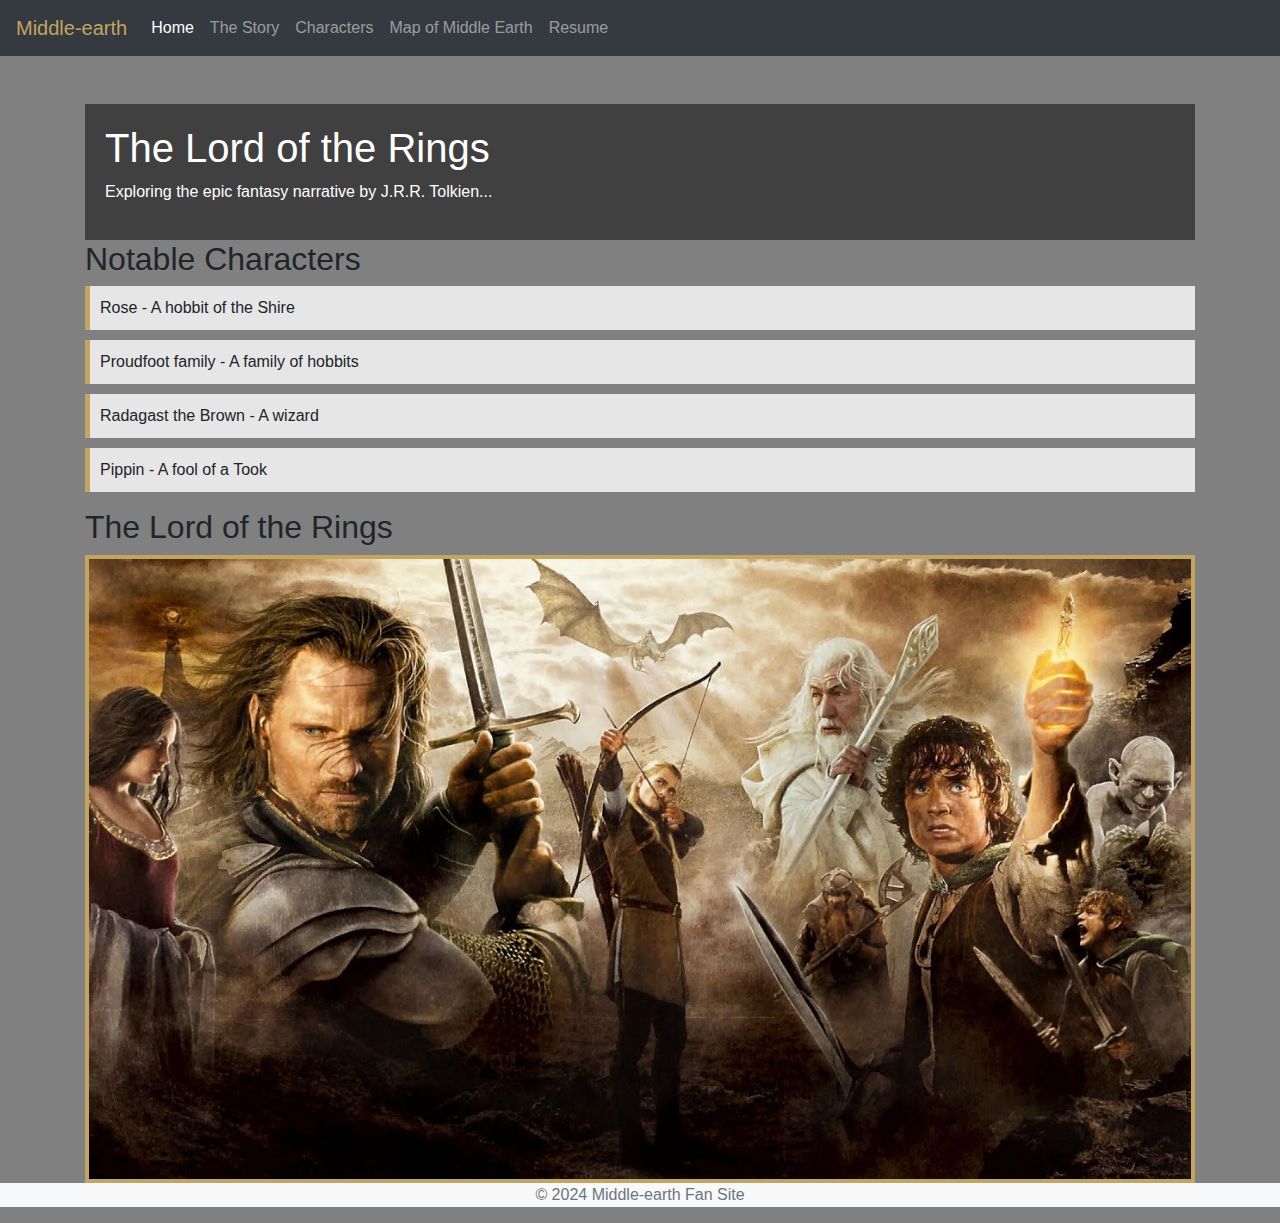
<file: index.html>
<!DOCTYPE html>
<html lang="en">
<head>
    <meta charset="UTF-8">
    <meta name="viewport" content="width=device-width, initial-scale=1.0">
    <title>Lord of the Rings</title>
    <link href="https://maxcdn.bootstrapcdn.com/bootstrap/4.5.2/css/bootstrap.min.css" rel="stylesheet">
    <link href="styles.css" rel="stylesheet">
</head>
<body>
    <header>
        <!-- Navigation Bar -->
        <nav class="navbar navbar-expand-lg navbar-dark bg-dark">
            <a class="navbar-brand" href="index.html">Middle-earth</a>
            <button class="navbar-toggler" type="button" data-toggle="collapse" data-target="#navbarNav" aria-controls="navbarNav" aria-expanded="false" aria-label="Toggle navigation">
                <span class="navbar-toggler-icon"></span>
            </button>
            <div class="collapse navbar-collapse" id="navbarNav">
                <ul class="navbar-nav">
                    <li class="nav-item active">
                        <a class="nav-link" href="index.html">Home <span class="sr-only">(current)</span></a>
                    </li>    
                    <li class="nav-item">
                        <a class="nav-link" href="story.html">The Story</a>
                    </li>                
                    <li class="nav-item">
                        <a class="nav-link" href="characters.html">Characters</a>
                    </li>
                    <li class="nav-item">
                        <a class="nav-link" href="map.html">Map of Middle Earth</a>
                    </li>    
                    <li class="nav-item">
                        <a class="nav-link" href="resume.html">Resume</a>
                    </li>
                </ul>
            </div>
        </nav>
        
    </header>
    <main class="container mt-5">
        <section id="story">
            <h1>The Lord of the Rings</h1>
            <p>Exploring the epic fantasy narrative by J.R.R. Tolkien...</p>
        </section>
        <section id="characters">
            <h2>Notable Characters</h2>
            <ul>
                <li>Rose - A hobbit of the Shire</li>
                <li>Proudfoot family - A family of hobbits</li>
                <li>Radagast the Brown - A wizard</li>
                <li>Pippin - A fool of a Took</li>
            </ul>
        </section>
        <section id="map">
            <h2>The Lord of the Rings</h2>
            <img src="epicHomePage.jpg" alt="The Lord of the Rings" class="img-fluid">
        </section>
    </main>
    <footer class="text-center text-lg-start bg-light text-muted">
        <p>© 2024 Middle-earth Fan Site</p>
    </footer>
    <script src="https://code.jquery.com/jquery-3.5.1.slim.min.js"></script>
    <script src="https://cdn.jsdelivr.net/npm/bootstrap@4.5.2/dist/js/bootstrap.bundle.min.js"></script>
</body>
</html>
</file>
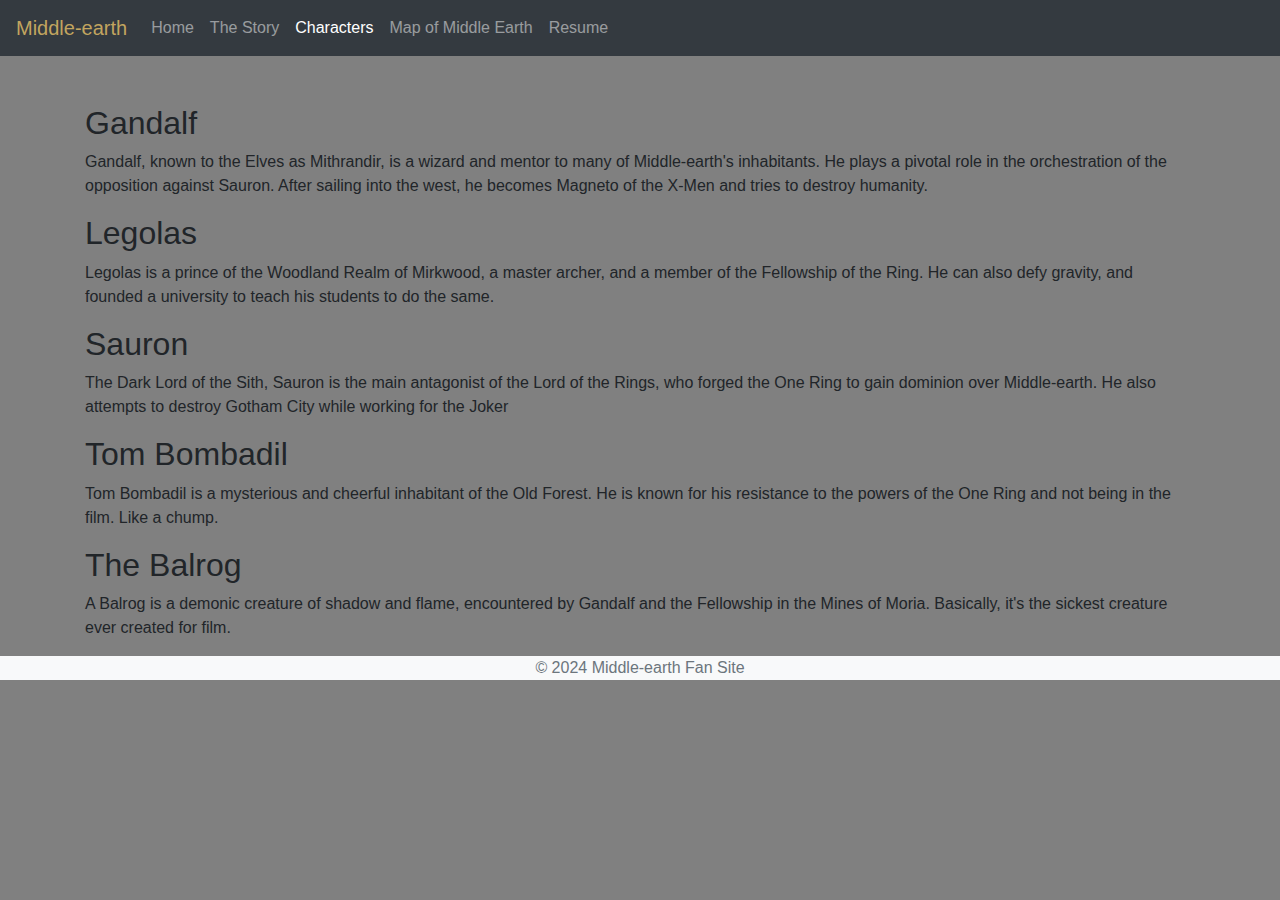
<file: characters.html>
<!DOCTYPE html>
<html lang="en">
<head>
    <meta charset="UTF-8">
    <meta name="viewport" content="width=device-width, initial-scale=1.0">
    <title>Characters of Middle-earth</title>
    <link href="https://maxcdn.bootstrapcdn.com/bootstrap/4.5.2/css/bootstrap.min.css" rel="stylesheet">
    <link href="styles.css" rel="stylesheet">
</head>
<body>
    <header>
        <!-- Navigation Bar -->
        <nav class="navbar navbar-expand-lg navbar-dark bg-dark">
            <a class="navbar-brand" href="index.html">Middle-earth</a>
            <button class="navbar-toggler" type="button" data-toggle="collapse" data-target="#navbarNav" aria-controls="navbarNav" aria-expanded="false" aria-label="Toggle navigation">
                <span class="navbar-toggler-icon"></span>
            </button>
            <div class="collapse navbar-collapse" id="navbarNav">
                <ul class="navbar-nav">
                    <li class="nav-item">
                        <a class="nav-link" href="index.html">Home</a>
                    </li>
                    <li class="nav-item">
                        <a class="nav-link" href="story.html">The Story</a>
                    </li>
                    <li class="nav-item active">
                        <a class="nav-link" href="characters.html">Characters <span class="sr-only">(current)</span></a>
                    </li>                    
                    <li class="nav-item">
                        <a class="nav-link" href="map.html">Map of Middle Earth</a>
                    </li>
                    <li class="nav-item">
                        <a class="nav-link" href="resume.html">Resume</a>
                    </li>
                </ul>
            </div>
        </nav>
        
    </header>
    <main class="container mt-5">
        <section id="Gandalf">
            <h2>Gandalf</h2>
            <p>Gandalf, known to the Elves as Mithrandir, is a wizard and mentor to many of Middle-earth's inhabitants. He plays a pivotal role in the orchestration of the opposition against Sauron. After sailing into the west, he becomes Magneto of the X-Men and tries to destroy humanity.</p>
        </section>
        <section id="Legolas">
            <h2>Legolas</h2>
            <p>Legolas is a prince of the Woodland Realm of Mirkwood, a master archer, and a member of the Fellowship of the Ring. He can also defy gravity, and founded a university to teach his students to do the same.</p>
        </section>
        <section id="Sauron">
            <h2>Sauron</h2>
            <p>The Dark Lord of the Sith, Sauron is the main antagonist of the Lord of the Rings, who forged the One Ring to gain dominion over Middle-earth. He also attempts to destroy Gotham City while working for the Joker</p>
        </section>
        <section id="TomBombadil">
            <h2>Tom Bombadil</h2>
            <p>Tom Bombadil is a mysterious and cheerful inhabitant of the Old Forest. He is known for his resistance to the powers of the One Ring and not being in the film. Like a chump.</p>
        </section>
        <section id="Balrog">
            <h2>The Balrog</h2>
            <p>A Balrog is a demonic creature of shadow and flame, encountered by Gandalf and the Fellowship in the Mines of Moria. Basically, it's the sickest creature ever created for film.</p>
        </section>
    </main>
    <footer class="text-center text-lg-start bg-light text-muted">
        <p>© 2024 Middle-earth Fan Site</p>
    </footer>
    <script src="https://code.jquery.com/jquery-3.5.1.slim.min.js"></script>
    <script src="https://cdn.jsdelivr.net/npm/bootstrap@4.5.2/dist/js/bootstrap.bundle.min.js"></script>
</body>
</html>
</file>
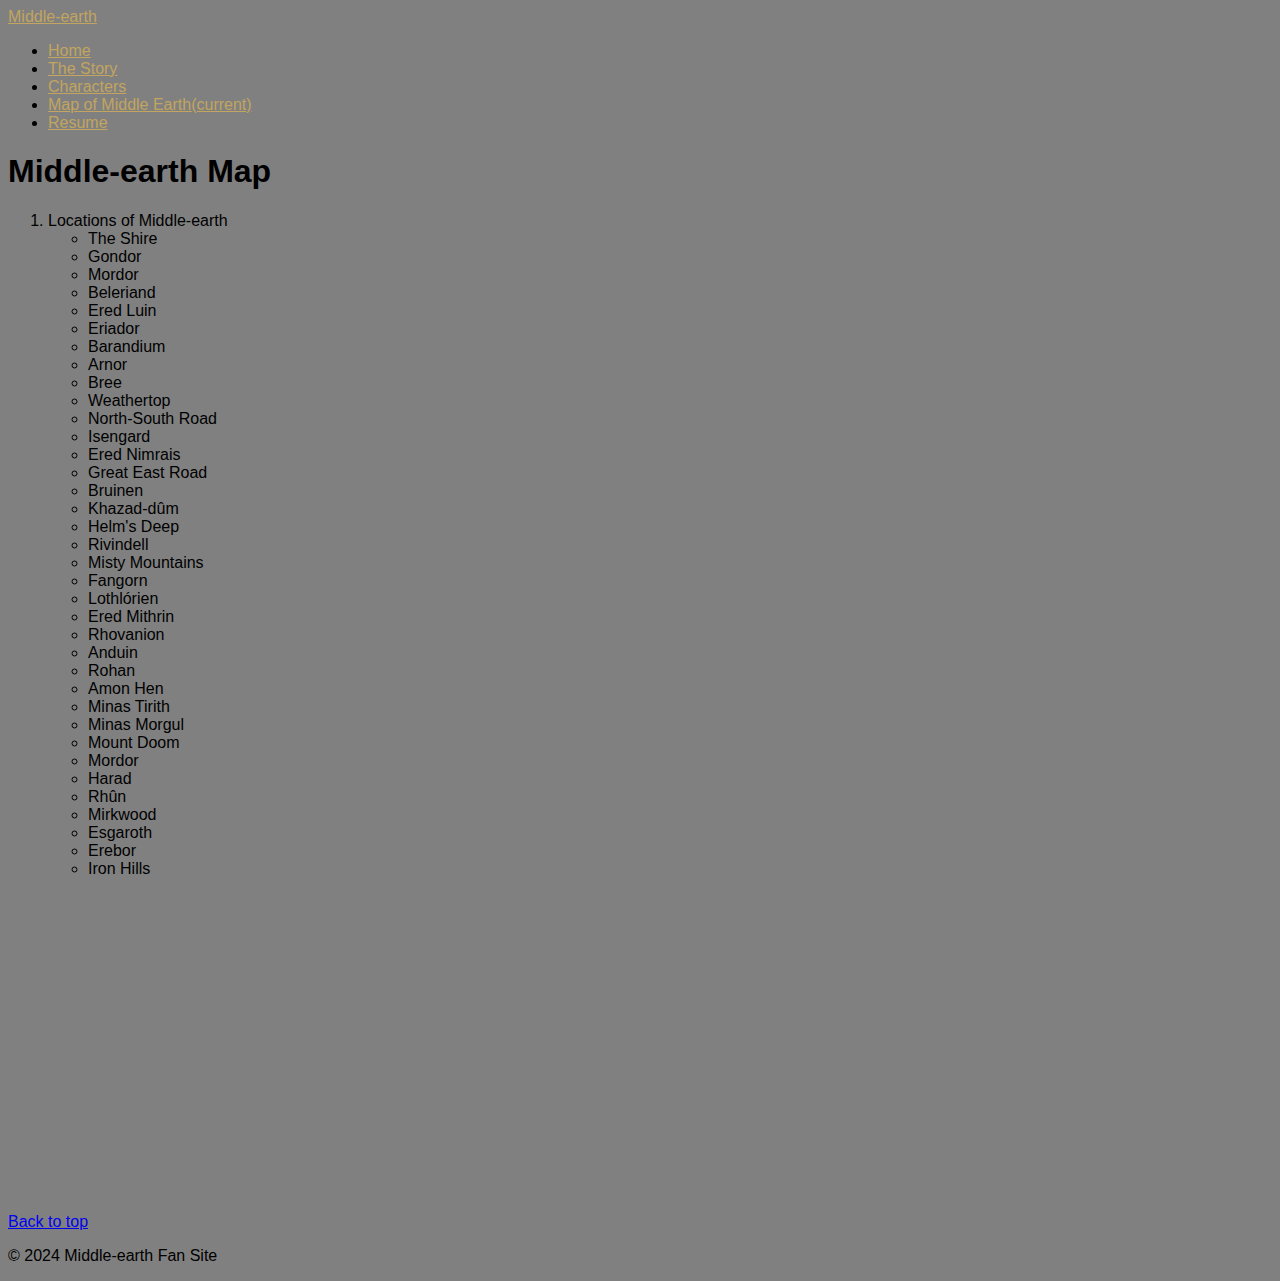
<file: map.html>
<!DOCTYPE html>
<html lang="en">
<head>
    <meta charset="UTF-8">
    <meta name="viewport" content="width=device-width, initial-scale=1.0">
    <title>Middle-earth Map</title>
    <link href="styles.css" rel="stylesheet">
</head>
<body>
    <header>
        <!-- Standard Navigation Bar -->
        <nav class="navbar navbar-expand-lg navbar-dark bg-dark">
            <a class="navbar-brand" href="index.html">Middle-earth</a>
            <div class="collapse navbar-collapse" id="navbarNav">
                <ul class="navbar-nav">
                    <li class="nav-item">
                        <a class="nav-link" href="index.html">Home</a>
                    </li>
                    <li class="nav-item">
                        <a class="nav-link" href="story.html">The Story</a>
                    </li>
                    <li class="nav-item">
                        <a class="nav-link" href="characters.html">Characters</a>
                    </li>
                    <li class="nav-item active">
                        <a class="nav-link" href="map.html">Map of Middle Earth<span class="sr-only">(current)</span></a>
                    </li>
                    <li class="nav-item">
                        <a class="nav-link" href="resume.html">Resume</a>
                    </li>
                </ul>
            </div>
        </nav>
    </header>
    <main class="custom-background">
        <h1>Middle-earth Map</h1>
        <ol>
            <li>Locations of Middle-earth
                <ul>
                    <li>The Shire</li>
                    <li>Gondor</li>
                    <li>Mordor</li>
                    <li>Beleriand</li>
                    <li>Ered Luin</li>
                    <li>Eriador</li>
                    <li>Barandium</li>
                    <li>Arnor</li>
                    <li>Bree</li>
                    <li>Weathertop</li>
                    <li>North-South Road</li>
                    <li>Isengard</li>
                    <li>Ered Nimrais</li>
                    <li>Great East Road</li>
                    <li>Bruinen</li>
                    <li>Khazad-dûm</li>
                    <li>Helm's Deep</li>
                    <li>Rivindell</li>
                    <li>Misty Mountains</li>
                    <li>Fangorn</li>
                    <li>Lothlórien</li>
                    <li>Ered Mithrin</li>
                    <li>Rhovanion</li>
                    <li>Anduin</li>
                    <li>Rohan</li>
                    <li>Amon Hen</li>
                    <li>Minas Tirith</li>
                    <li>Minas Morgul</li>
                    <li>Mount Doom</li>
                    <li>Mordor</li>
                    <li>Harad</li>
                    <li>Rhûn</li>
                    <li>Mirkwood</li>
                    <li>Esgaroth</li>
                    <li>Erebor</li>
                    <li>Iron Hills</li>

                </ul>
            </li>
        </ol>
        <iframe width="560" height="315" src="https://www.youtube.com/embed/mkV-uMzKSx8?si=4xAJowo-r__uuQ56" title="YouTube video player" frameborder="0" allow="accelerometer; autoplay; clipboard-write; encrypted-media; gyroscope; picture-in-picture; web-share" referrerpolicy="strict-origin-when-cross-origin" allowfullscreen></iframe>

        <div class='tableauPlaceholder' id='viz1712943548324' style='position: relative'>
            <noscript>
                <a href='#'>
                    <img alt=' ' src='https:&#47;&#47;public.tableau.com&#47;static&#47;images&#47;KF&#47;KF2NB382P&#47;1_rss.png' style='border: none' />
                </a>
            </noscript>
            <object class='tableauViz'  style='display:none;'>
                <param name='host_url' value='https%3A%2F%2Fpublic.tableau.com%2F' /> 
                <param name='embed_code_version' value='3' /> 
                <param name='path' value='shared&#47;KF2NB382P' /> 
                <param name='toolbar' value='yes' />
                <param name='static_image' value='https:&#47;&#47;public.tableau.com&#47;static&#47;images&#47;KF&#47;KF2NB382P&#47;1.png' /> 
                <param name='animate_transition' value='yes' />
                <param name='display_static_image' value='yes' />
                <param name='display_spinner' value='yes' />
                <param name='display_overlay' value='yes' />
                <param name='display_count' value='yes' />
                <param name='language' value='en-US' />
            </object>
        </div>                
        <script type='text/javascript'>                    
            var divElement = document.getElementById('viz1712943548324');                    
            var vizElement = divElement.getElementsByTagName('object')[0];                    
            vizElement.style.width='1000px';vizElement.style.height='850px';                    
            var scriptElement = document.createElement('script');                    
            scriptElement.src = 'https://public.tableau.com/javascripts/api/viz_v1.js';                    
            vizElement.parentNode.insertBefore(scriptElement, vizElement);                
        </script>
        <a href="#top">Back to top</a>
    </main>
    <footer class="text-center text-lg-start bg-light text-muted">
        <p>© 2024 Middle-earth Fan Site</p>
    </footer>
    <script src="https://code.jquery.com/jquery-3.5.1.slim.min.js"></script>
    <script src="https://cdn.jsdelivr.net/npm/bootstrap@4.5.2/dist/js/bootstrap.bundle.min.js"></script>
</body>
</html>
</file>
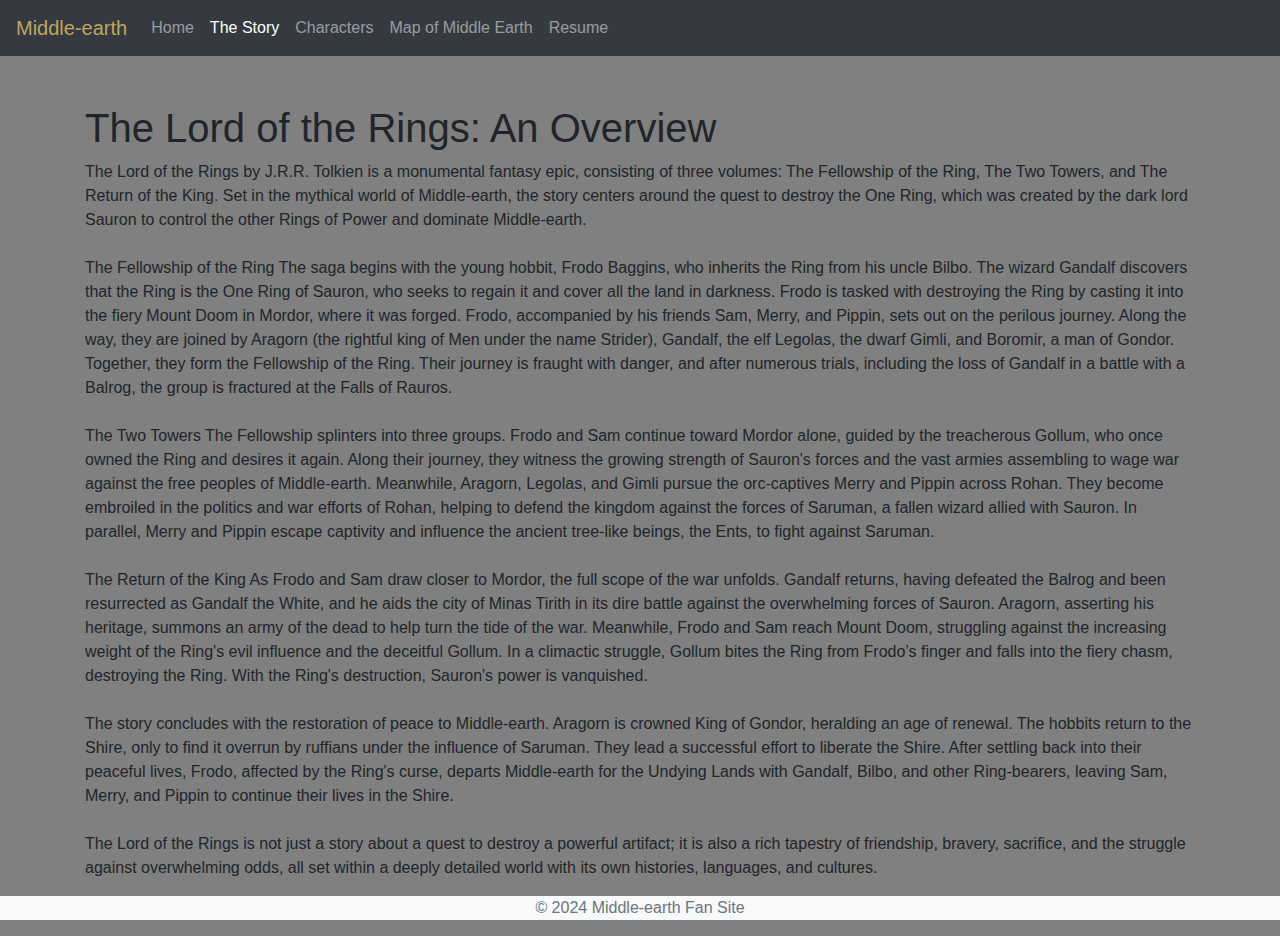
<file: story.html>
<!DOCTYPE html>
<html lang="en">
<head>
    <meta charset="UTF-8">
    <meta name="viewport" content="width=device-width, initial-scale=1.0">
    <title>The Story of Lord of the Rings</title>
    <link href="https://maxcdn.bootstrapcdn.com/bootstrap/4.5.2/css/bootstrap.min.css" rel="stylesheet">
    <link href="styles.css" rel="stylesheet">
</head>
<body>
    <header>
        <!-- Navigation Bar -->
        <nav class="navbar navbar-expand-lg navbar-dark bg-dark">
            <a class="navbar-brand" href="index.html">Middle-earth</a>
            <button class="navbar-toggler" type="button" data-toggle="collapse" data-target="#navbarNav" aria-controls="navbarNav" aria-expanded="false" aria-label="Toggle navigation">
                <span class="navbar-toggler-icon"></span>
            </button>
            <div class="collapse navbar-collapse" id="navbarNav">
                <ul class="navbar-nav">
                    <li class="nav-item">
                        <a class="nav-link" href="index.html">Home</a>
                    </li>
                    <li class="nav-item active">
                        <a class="nav-link" href="story.html">The Story <span class="sr-only">(current)</span></a>
                    </li>  
                    <li class="nav-item">
                        <a class="nav-link" href="characters.html">Characters</a>
                    </li>
                    <li class="nav-item">
                        <a class="nav-link" href="map.html">Map of Middle Earth</a>
                    </li>   
                    <li class="nav-item">
                        <a class="nav-link" href="resume.html">Resume</a>
                    </li>               
                </ul>
            </div>
        </nav>        
    </header>
    <main class="container mt-5">
        <section id="overview">
            <h1>The Lord of the Rings: An Overview</h1>
            <p>
                The Lord of the Rings by J.R.R. Tolkien is a monumental fantasy epic, consisting of three volumes: The Fellowship of the Ring, The Two Towers, and The Return of the King. Set in the mythical world of Middle-earth, the story centers around the quest to destroy the One Ring, which was created by the dark lord Sauron to control the other Rings of Power and dominate Middle-earth.
                <br><br>
                The Fellowship of the Ring
                The saga begins with the young hobbit, Frodo Baggins, who inherits the Ring from his uncle Bilbo. The wizard Gandalf discovers that the Ring is the One Ring of Sauron, who seeks to regain it and cover all the land in darkness. Frodo is tasked with destroying the Ring by casting it into the fiery Mount Doom in Mordor, where it was forged. Frodo, accompanied by his friends Sam, Merry, and Pippin, sets out on the perilous journey. Along the way, they are joined by Aragorn (the rightful king of Men under the name Strider), Gandalf, the elf Legolas, the dwarf Gimli, and Boromir, a man of Gondor. Together, they form the Fellowship of the Ring. Their journey is fraught with danger, and after numerous trials, including the loss of Gandalf in a battle with a Balrog, the group is fractured at the Falls of Rauros.
                <br><br>
                The Two Towers
                The Fellowship splinters into three groups. Frodo and Sam continue toward Mordor alone, guided by the treacherous Gollum, who once owned the Ring and desires it again. Along their journey, they witness the growing strength of Sauron's forces and the vast armies assembling to wage war against the free peoples of Middle-earth. Meanwhile, Aragorn, Legolas, and Gimli pursue the orc-captives Merry and Pippin across Rohan. They become embroiled in the politics and war efforts of Rohan, helping to defend the kingdom against the forces of Saruman, a fallen wizard allied with Sauron. In parallel, Merry and Pippin escape captivity and influence the ancient tree-like beings, the Ents, to fight against Saruman.
                <br><br>
                The Return of the King
                As Frodo and Sam draw closer to Mordor, the full scope of the war unfolds. Gandalf returns, having defeated the Balrog and been resurrected as Gandalf the White, and he aids the city of Minas Tirith in its dire battle against the overwhelming forces of Sauron. Aragorn, asserting his heritage, summons an army of the dead to help turn the tide of the war. Meanwhile, Frodo and Sam reach Mount Doom, struggling against the increasing weight of the Ring's evil influence and the deceitful Gollum. In a climactic struggle, Gollum bites the Ring from Frodo’s finger and falls into the fiery chasm, destroying the Ring. With the Ring's destruction, Sauron's power is vanquished.
                <br><br>
                The story concludes with the restoration of peace to Middle-earth. Aragorn is crowned King of Gondor, heralding an age of renewal. The hobbits return to the Shire, only to find it overrun by ruffians under the influence of Saruman. They lead a successful effort to liberate the Shire. After settling back into their peaceful lives, Frodo, affected by the Ring's curse, departs Middle-earth for the Undying Lands with Gandalf, Bilbo, and other Ring-bearers, leaving Sam, Merry, and Pippin to continue their lives in the Shire.
                <br><br>
                The Lord of the Rings is not just a story about a quest to destroy a powerful artifact; it is also a rich tapestry of friendship, bravery, sacrifice, and the struggle against overwhelming odds, all set within a deeply detailed world with its own histories, languages, and cultures.</p>
        </section>
    </main>
    <footer class="text-center text-lg-start bg-light text-muted">
        <p>© 2024 Middle-earth Fan Site</p>
    </footer>
    <script src="https://code.jquery.com/jquery-3.5.1.slim.min.js"></script>
    <script src="https://cdn.jsdelivr.net/npm/bootstrap@4.5.2/dist/js/bootstrap.bundle.min.js"></script>
</body>
</html>
</file>
<file: styles.css>
body, html {
    font-family: 'Tolkien', sans-serif; /* You might need to find or create a suitable font that matches the theme */
    background-color: gray;
    background-size: cover;
}

.navbar-dark .navbar-brand, .navbar-dark .nav-link {
    color: #c2a55f; /* Gold color for links */
}

#story {
    background-color: rgba(0, 0, 0, 0.5); /* Semi-transparent dark background for readability */
    color: #fff;
    padding: 20px;
    margin-top: 20px;
}

#characters ul {
    list-style-type: none; /* Custom list styles */
    padding: 0;
}

#characters li {
    background: rgba(255, 255, 255, 0.8);
    margin-bottom: 10px;
    padding: 10px;
    border-left: 5px solid #c2a55f; /* Thematic highlight */
}

.img-fluid {
    border: 4px solid #c2a55f; /* Thematic border for images */
}
</file>
